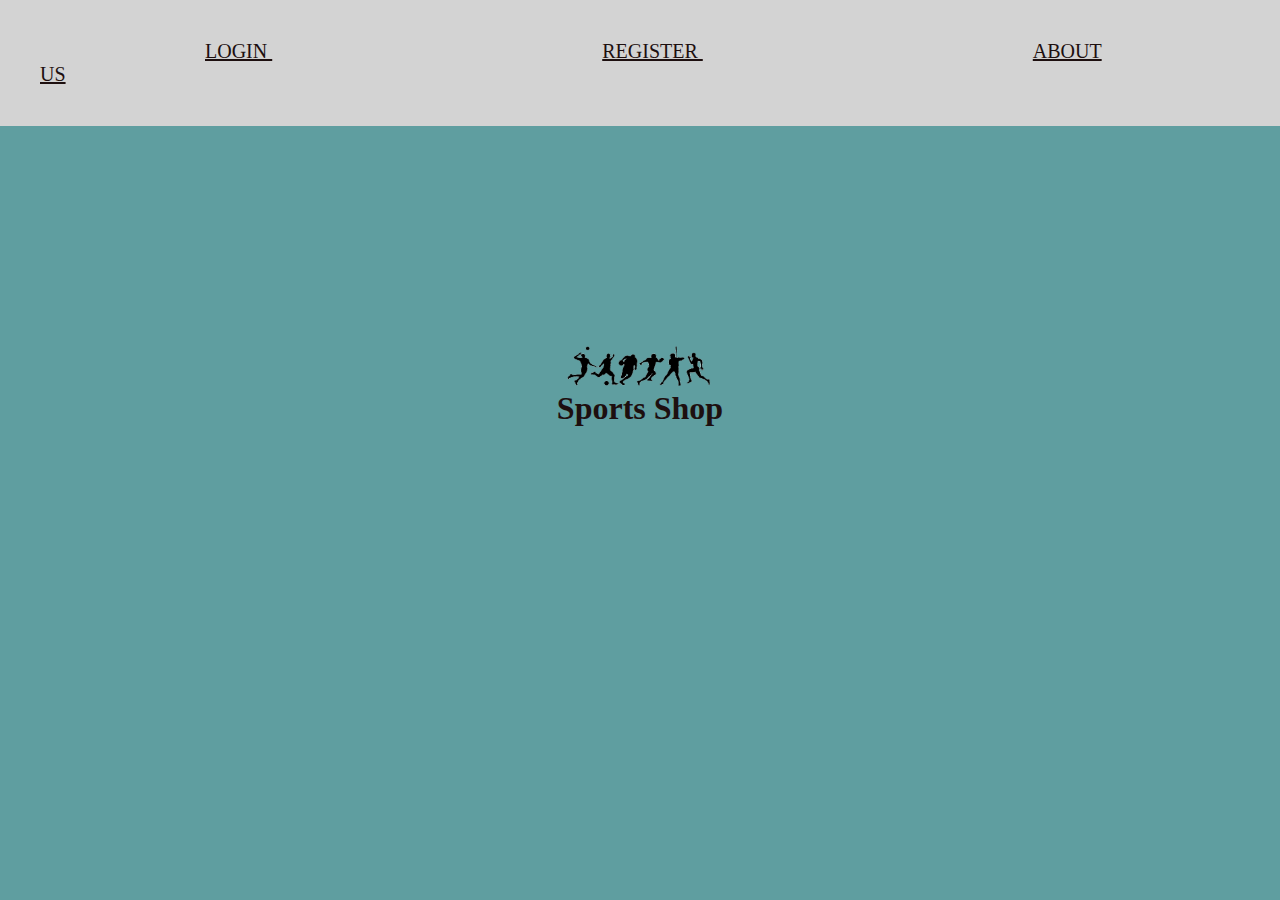
<file: index.html>
<!DOCTYPE html>
<html lang="en">

<head>
    <meta charset="UTF-8">
    <meta http-equiv="X-UA-Compatible" content="IE=edge">
    <meta name="viewport" content="width=device-width, initial-scale=1.0">
    <title>Document</title>
    <link rel="stylesheet" href="index.css">
</head>

<body>

    <div class="header1">   
        <a class="ss" href="login.html"> LOGIN </a>
        <a class="ss" href="Register.html"> REGISTER </a>
        <a class="ss" href="aboutus.html"> ABOUT US</a>

    </div>

    <div class="s">
        <img src="assets/image/logo.png" alt="Logo" style="width: 150px; height: 40px;">
        <div class="s1">
        <h1>Sports Shop</h1>
        </div>
    </div>

</body>

</html>
</file>
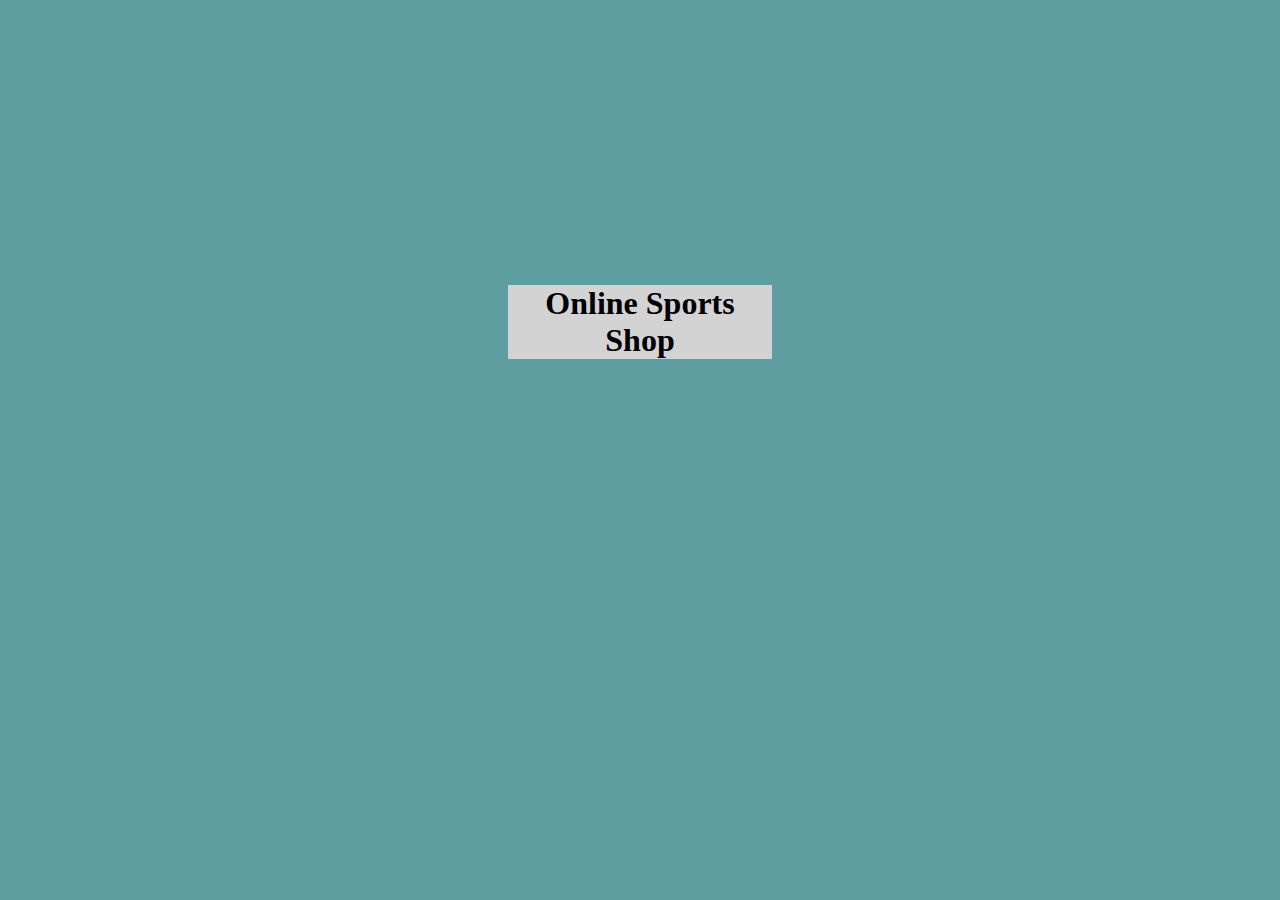
<file: aboutus.html>
<!DOCTYPE html>
<html lang="en">
<head>
    <meta charset="UTF-8">
    <meta http-equiv="X-UA-Compatible" content="IE=edge">
    <meta name="viewport" content="width=device-width, initial-scale=1.0">
    <link rel="stylesheet" href="aboutuscss.css"
    <title></title>
</head>
<body>
    
<div class="s">
     
<h1>Online Sports Shop</h1>

</div>

</body>
</html>
</file>
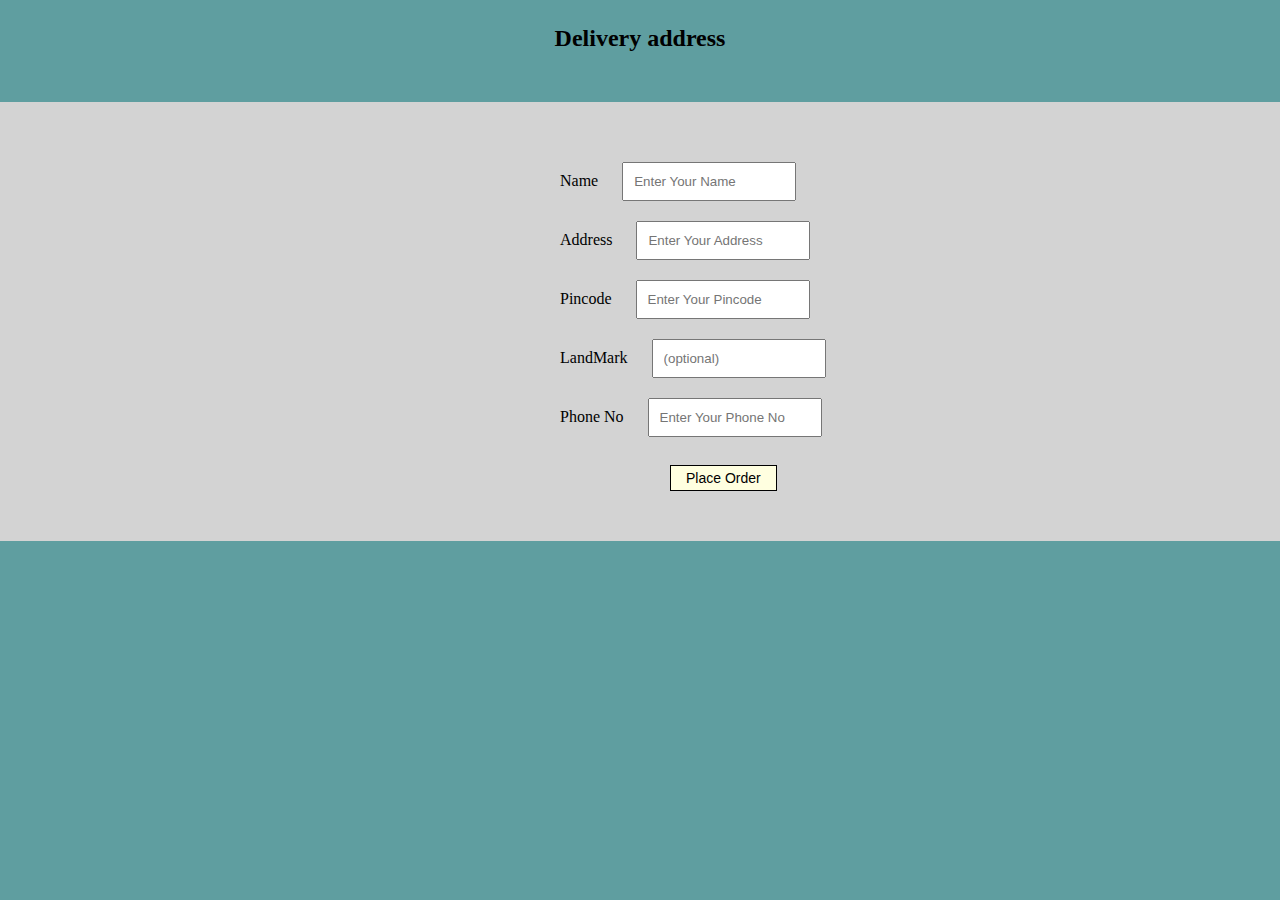
<file: address.html>
<!DOCTYPE html>
<html lang="en">

<head>
    <meta charset="UTF-8">
    <meta http-equiv="X-UA-Compatible" content="IE=edge">
    <meta name="viewport" content="width=device-width, initial-scale=1.0">
    <link rel="stylesheet" href="addresscss.css">
    <title>Document</title>
</head>

<body>

    <div class="s">
        <h2>Delivery address<h2>
    </div>

    <div class="s1">
        <form onsubmit="residential()">
            <label for="name">Name</label>
            <input type="name" id="name" name="name" placeholder="Enter Your Name">
            <br>
            <label for="address">Address</label>
            <input type="address" id="address" name="address" placeholder="Enter Your Address">
            <br>
            <label for="pincode">Pincode</label>
            <input type="pincode" id="pincode" name="pincode" placeholder="Enter Your Pincode">
            <br>
            <label for="LandMark">LandMark</label>
            <input type="landmark" id="landmark" name="landmark" placeholder="(optional)">
            <br>
            <label for="phoneno">Phone No</label>
            <input type="phoneno" id="phoneno" name="phoneno" placeholder="Enter Your Phone No" maxlength="10"
                minlength="10">
            <br>
            <br>

            <button type="submit">Place Order</button>

        </form>
    </div>

    <script>
        function residential() {
            event.preventDefault();
            const name1 = document.querySelector("#name").value;
            if (name1 == null) {
                alert("Enter Your Name")
                return false;
            }

            const address1 = document.querySelector("#address").value;
            if (address1 == "") {
                alert("Enter Your Address")
                return false;
            }
            const pincode1 = document.querySelector("#pincode").value;
            if (pincode1 == "") {
                alert("Enter Your Pincode")
                return false;
            }
            const Landmark1 = document.querySelector("#landmark").value;
            if (Landmark1 == "") {
                alert("Enter Your Landmark")
                return false;
            }
            const phoneno1 = document.querySelector("#phoneno").value;
            if (phoneno1 == "") {
                alert("Enter Your phone number")
                return false;
            }

            let userobj = {
                "name1": name1,
                "address1": address1,
                "pincode1": pincode1,
                "Landmark1": Landmark1,
                "phoneno1": phoneno1,
            };

            //console.log(userobj)
            localStorage.setItem('address', JSON.stringify(userobj));
            alert("successful");
            window.location.href = "bill.html";

        }

    </script>

</body>

</html>
</file>
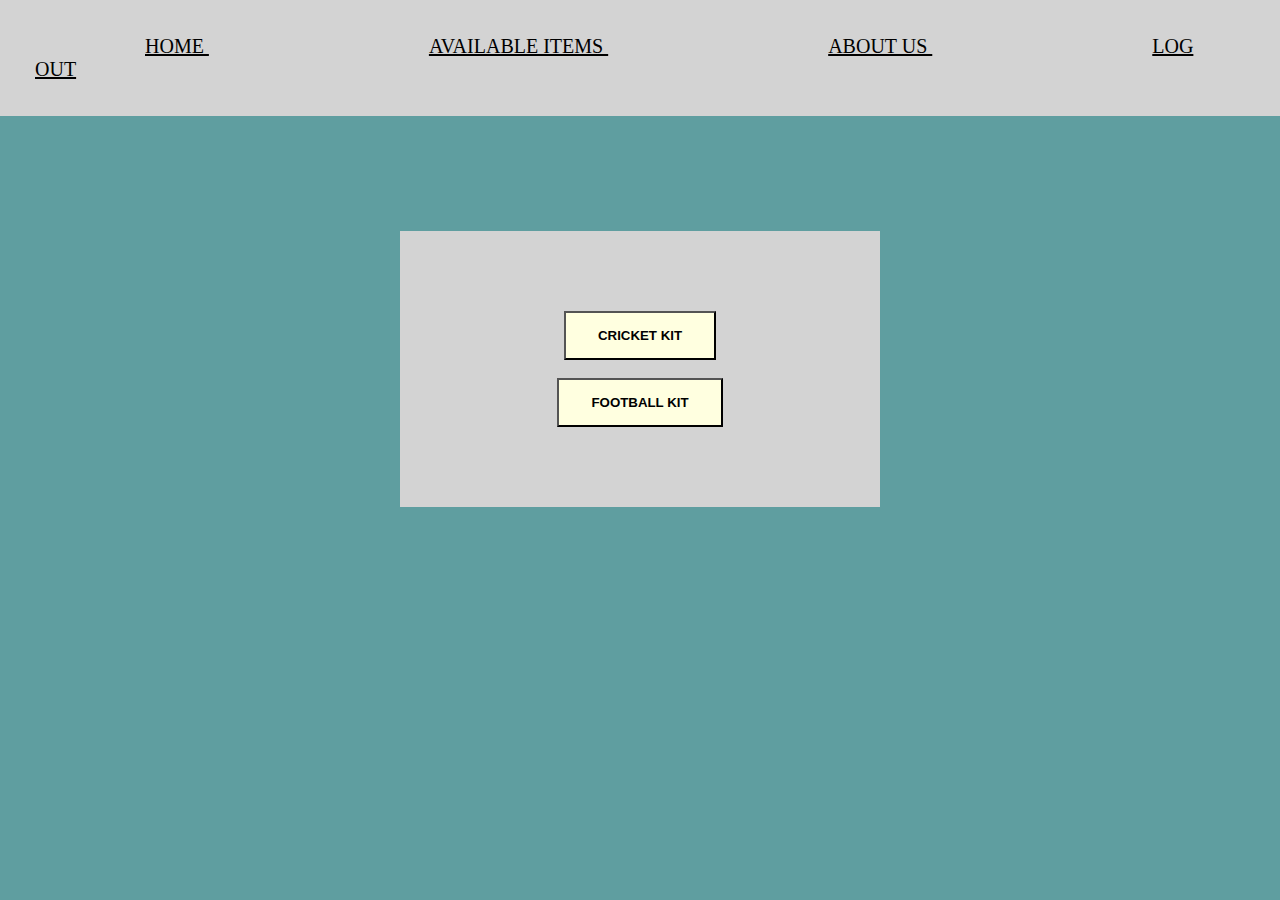
<file: Availableitems.html>
<!DOCTYPE html>
<html lang="en">

<head>
  <meta charset="UTF-8">
  <meta http-equiv="X-UA-Compatible" content="IE=edge">
  <meta name="viewport" content="width=device-width, initial-scale=1.0">
  <link rel="stylesheet" href="Availableitems.css">
  <title>Document</title>
</head>

<body>

  <header id="header"></header>

  <div class="list">

    <form action="cricket.html">
      <button class="button"><h5>CRICKET KIT</h5></button>
    </form>

    <br>

    <form action="football.html">
      <button class="button"><H5>FOOTBALL KIT </H5></button>
    </form>

    </div>


    <script src="jquery.min.js"></script>
    <script>
    $("#header").load("header.html");
    </script>

</body>

</html>
</file>
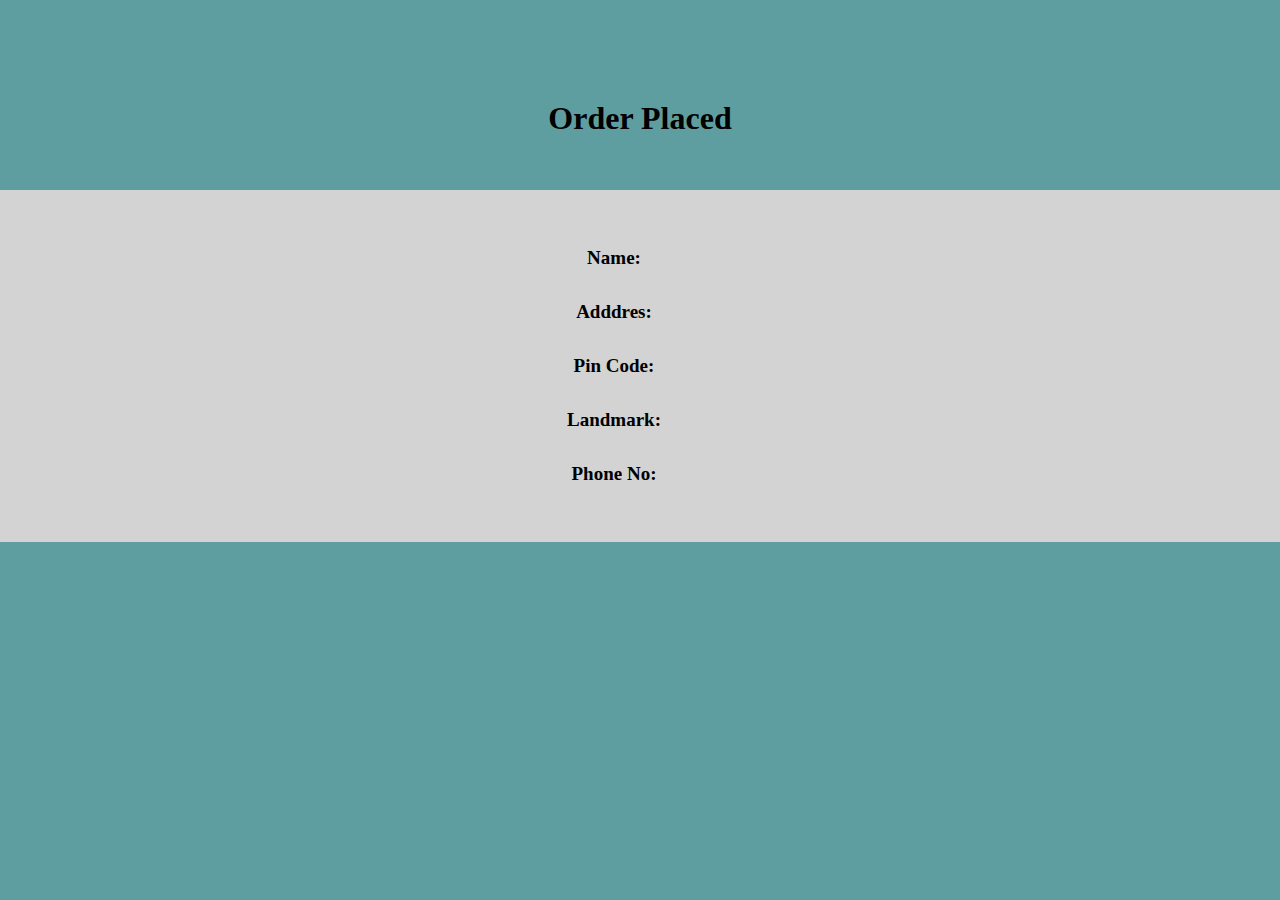
<file: bill.html>
<!DOCTYPE html>
<html lang="en">

<head>
    <meta charset="UTF-8">
    <meta http-equiv="X-UA-Compatible" content="IE=edge">
    <meta name="viewport" content="width=device-width, initial-scale=1.0">
    <link rel="stylesheet" href="billcss.css">
    <title>Document</title>
</head>

<body>

    <h1> Order Placed </h1>
    
    <div class="table">
    <table>
        <caption></caption>
        <tr>
            <th scope="row"> Name:</th>
            <td id="name"></td>
        </tr>
        <tr>
            <th scope="row"> Adddres:</th>
            <td id="address"></td>
        </tr>
        <tr>
            <th scope="row"> Pin Code:</th>
            <td id="pincode"></td>
        </tr>
        <tr>
            <th scope="row"> Landmark:</th>
            <td id="Landmark"></td>
        </tr>
        <tr>
            <th scope="row"> Phone No:</th>
            <td id="phoneno"></td>
        </tr>
        </table>
        </div>


    <script>

        let addressFile = JSON.parse(localStorage.getItem('address'));
       // console.log(addressFile);

        document.querySelector("#name").innerHTML = addressFile.name1;
        document.querySelector("#address").innerHTML = addressFile.address1;
        document.querySelector("#pincode").innerHTML = addressFile.pincode1;
        document.querySelector("#Landmark").innerHTML = addressFile.Landmark1;
        document.querySelector("#phoneno").innerHTML = addressFile.phoneno1;

    </script>

</body>

</html>
</file>
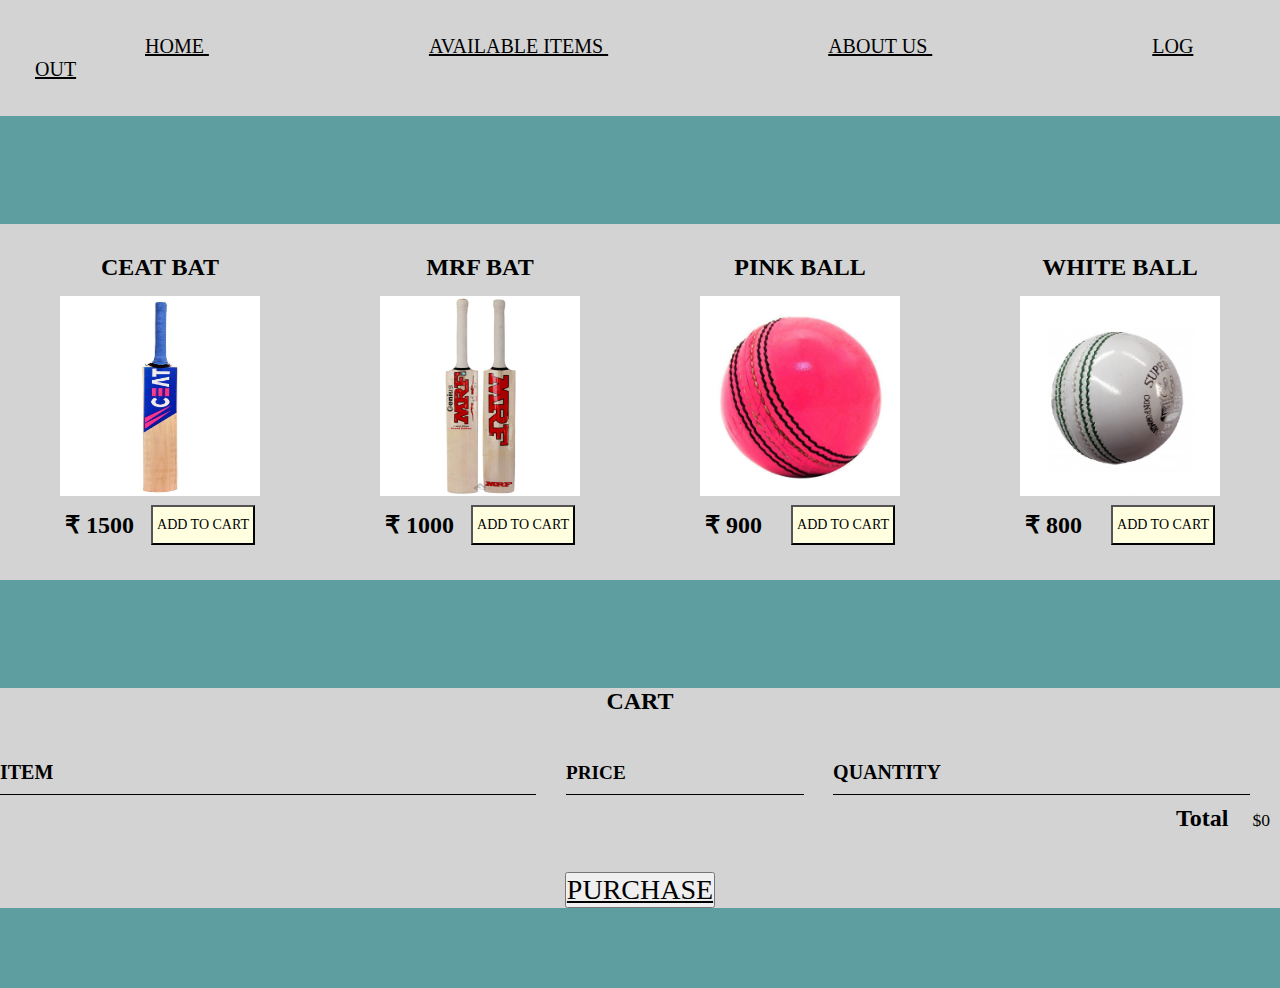
<file: cricket.html>
<!DOCTYPE html>
<html lang="en">
<head>
    <meta charset="UTF-8">
    <meta http-equiv="X-UA-Compatible" content="IE=edge">
    <meta name="viewport" content="width=device-width, initial-scale=1.0">
    <title>Document</title>
    <link rel="stylesheet" href="cricketcss.css">
    <script src="cricket.js" async></script>
</head>

<body>

    <header id="header"></header><br><br><br><br><br><br>
   
    <div class="topcart">
    <section class="container content-section">
        <div class="shop-items">
            <div class="shop-item">
                <span class="shop-item-title">CEAT BAT</span>
                <img class="shop-item-image" src="assets/image/pbat.jpg" alt="Ceat bat">
                <div class="shop-item-details">
                    <span class="shop-item-price"><h2>₹ 1500</h2></span>
                    <button class="button" type="button">ADD TO CART</button>
                </div>
            </div>

            <div class="shop-item">
                <span class="shop-item-title">MRF BAT</span>
                <img class="shop-item-image" src="assets/image/pbat2.jpg" alt="MRF bat">
                <div class="shop-item-details">
                    <span class="shop-item-price"><h2>₹ 1000</h2></span>
                    <button class="button" type="button">ADD TO CART</button>
                </div>
            </div>

            <div class="shop-item">
                <span class="shop-item-title">PINK BALL</span>
                <img class="shop-item-image" src="assets/image/pball1.jpg" alt="Pink ball"> 
                <div class="shop-item-details">
                    <span class="shop-item-price"><h2>₹ 900</h2></span>
                    <button class="button" type="button">ADD TO CART</button>
                </div>
            </div>

            <div class="shop-item">
                <span class="shop-item-title">WHITE BALL</span>
                <img class="shop-item-image" src="assets/image/pball2.jpg" alt="White ball">
                <div class="shop-item-details">
                    <span class="shop-item-price"><h2>₹ 800</h2></span>
                    <button class="button" type="button">ADD TO CART</button>
                </div>
            </div>

        </div>
    </section>
    </div> <br><br><br><br><br><br>
    <div class="cartsection">
    <section class="container content-section">
        <h2 class="section-header">CART</h2><br><br>
        <div class="cart-row">
            <span class="cart-item cart-header cart-column">ITEM</span>
            <span class="cart-price cart-header cart-column">PRICE</span>
            <span class="cart-quantity cart-header cart-column">QUANTITY</span>
        </div>
        <div class="cart-items">
        </div>
        <div class="cart-total">
            <strong class="cart-total-title">Total</strong>
            <span class="cart-total-price">$0</span>
        </div>
       <a href = "payment.html"> <button class="btn btn-primary btn-purchase" type="button">PURCHASE</button> </a>
    </section>
   </div>

   <script src="jquery.min.js"></script>
   <script>
         $("#header").load("header.html");
   </script>

</body>
</html>
</file>
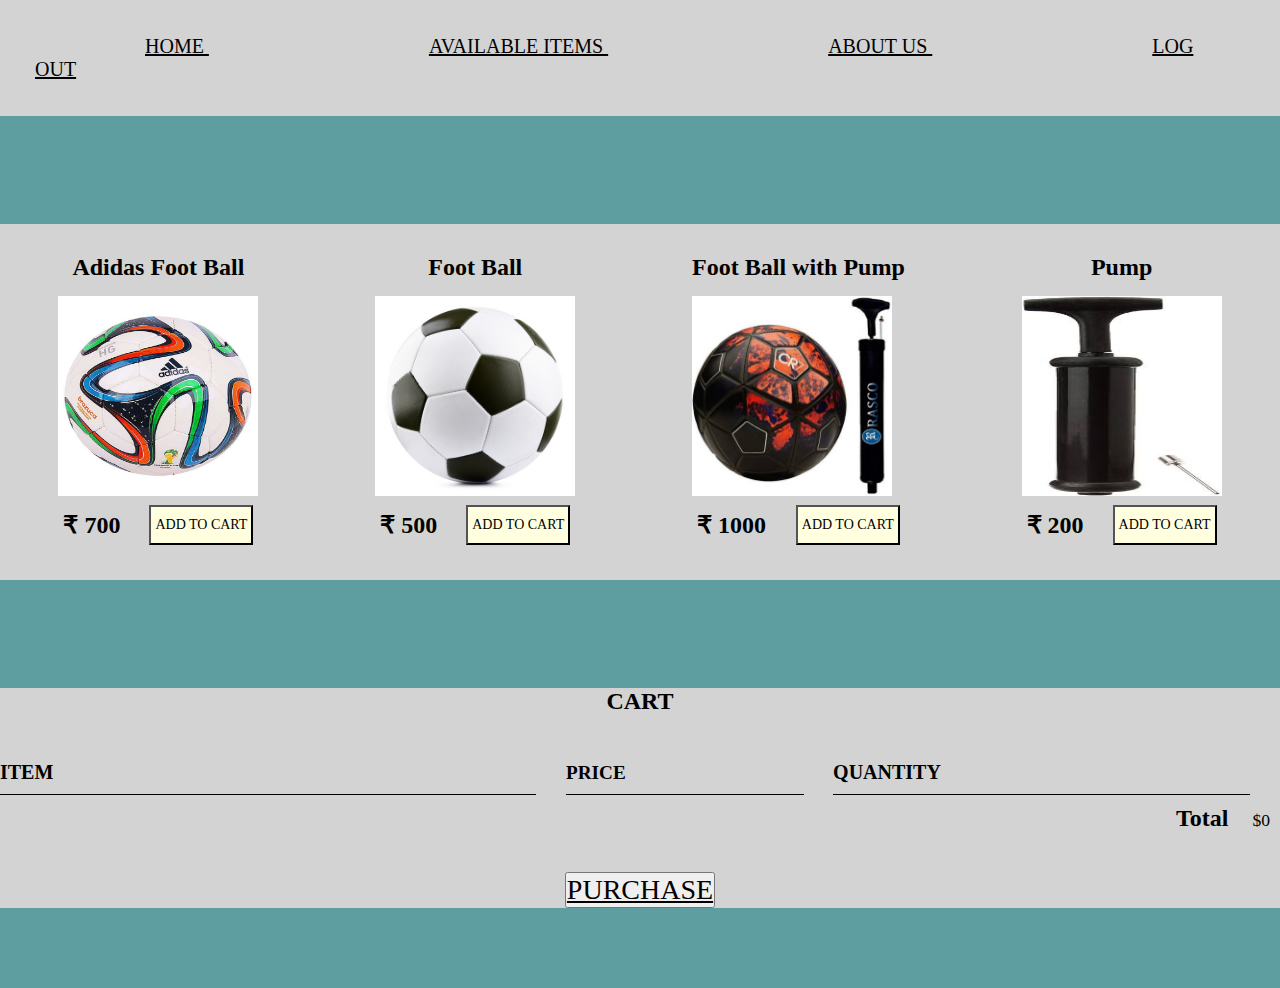
<file: Football.html>
<!DOCTYPE html>
<html lang="en">
<head>
    <meta charset="UTF-8">
    <meta http-equiv="X-UA-Compatible" content="IE=edge">
    <meta name="viewport" content="width=device-width, initial-scale=1.0">
    <title>Document</title>
    <link rel="stylesheet" href="cricketcss.css">
    <script src="football.js" async></script>
</head>
<body>

    <header id="header"></header><br><br><br><br><br><br>
   
    <div class="topcart">
    <section class="container content-section">
        <div class="shop-items">
            <div class="shop-item">
                <span class="shop-item-title">Adidas Foot Ball</span>
                <img class="shop-item-image" src="assets/image/football1.jpg" alt="Foot ball">
                <div class="shop-item-details">
                    <span class="shop-item-price"><h2>₹ 700</h2></span>
                    <button class="button" type="button">ADD TO CART</button>
                </div>
            </div>

            <div class="shop-item">
                <span class="shop-item-title">Foot Ball</span>
                <img class="shop-item-image" src="assets/image/football2.jpg" alt="Foot ball">
                <div class="shop-item-details">
                    <span class="shop-item-price"><h2>₹ 500</h2></span>
                    <button class="button" type="button">ADD TO CART</button>
                </div>
            </div>

            <div class="shop-item">
                <span class="shop-item-title">Foot Ball with Pump</span>
                <img class="shop-item-image" src="assets/image/footballpump.jpeg" alt="Foot ball">
                <div class="shop-item-details">
                    <span class="shop-item-price"><h2>₹ 1000</h2></span>
                    <button class="button" type="button">ADD TO CART</button>
                </div>
            </div>

            <div class="shop-item">
                <span class="shop-item-title">Pump</span>
                <img class="shop-item-image" src="assets/image/pump.jpeg" alt="Foot ball">
                <div class="shop-item-details">
                    <span class="shop-item-price"><h2>₹ 200</h2></span>
                    <button class="button" type="button">ADD TO CART</button>
                </div>
            </div>

        </div>
    </section>
    </div> <br><br><br><br><br><br>
    <div class="cartsection">
    <section class="container content-section">
        <h2 class="section-header">CART</h2><br><br>
        <div class="cart-row">
            <span class="cart-item cart-header cart-column">ITEM</span>
            <span class="cart-price cart-header cart-column">PRICE</span>
            <span class="cart-quantity cart-header cart-column">QUANTITY</span>
        </div>
        <div class="cart-items">
        </div>
        <div class="cart-total">
            <strong class="cart-total-title">Total</strong>
            <span class="cart-total-price">$0</span>
        </div>
       <a href="payment.html"> <button class="btn btn-primary btn-purchase" type="button">PURCHASE</button></a>
    </section>
   </div>

   <script src="jquery.min.js"></script>
   <script>
         $("#header").load("header.html");
   </script>

</body>
</html>
</file>
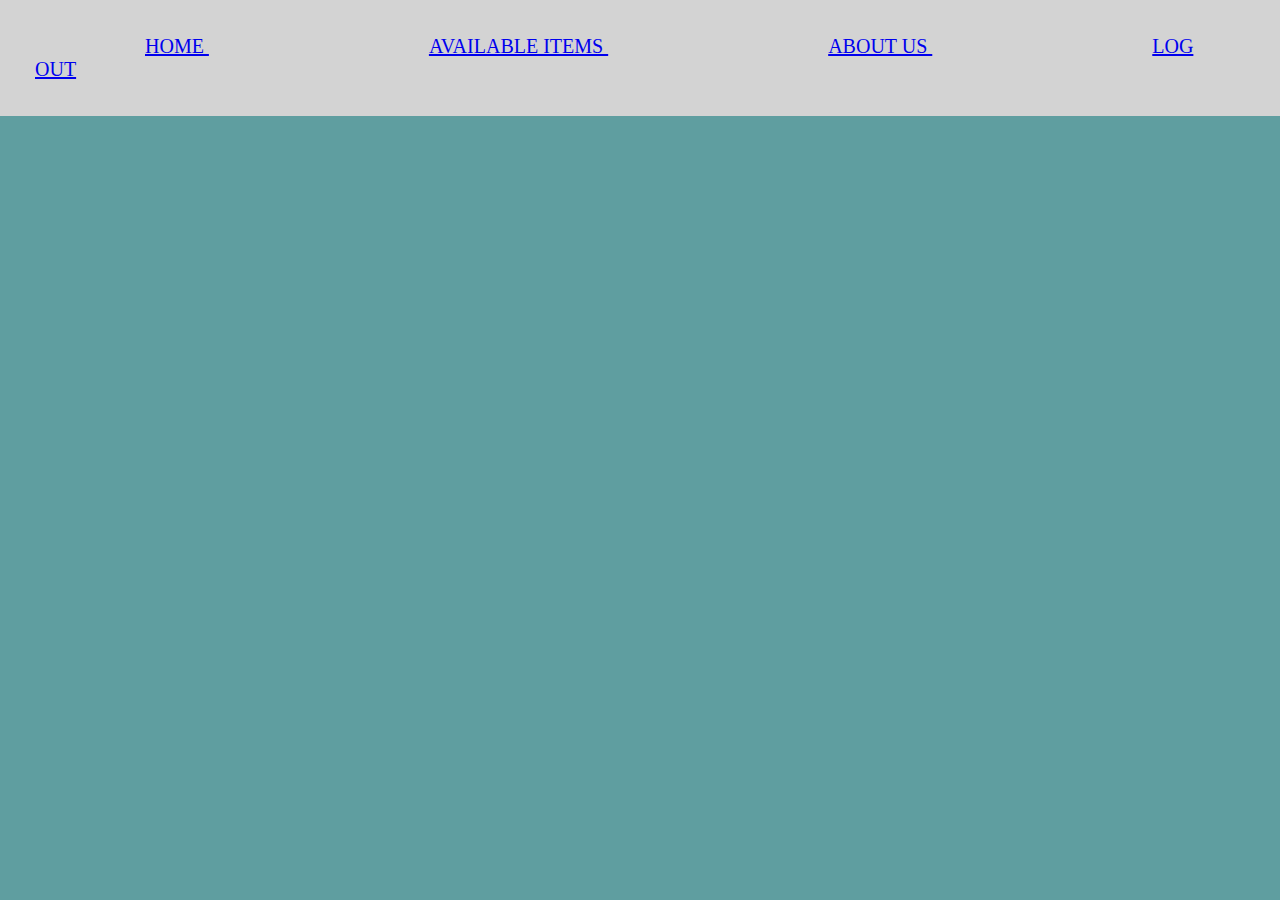
<file: header.html>
<!DOCTYPE html>
<html lang="en">
<head>
    <meta charset="UTF-8">
    <meta http-equiv="X-UA-Compatible" content="IE=edge">
    <meta name="viewport" content="width=device-width, initial-scale=1.0">
    <title>Document</title>
    <link rel="stylesheet" href="header.css">
</head>
<body>
    
    <div class="header1">
        <a class="so" href="home.html"> HOME </a>
        <a class="so" href="Availableitems.html"> AVAILABLE ITEMS </a>
        <a class="so" href="aboutus.html"> ABOUT US </a>
        <a class="so" href="index.html"> LOG OUT </a>
        
</div>

</body>
</html>
</file>
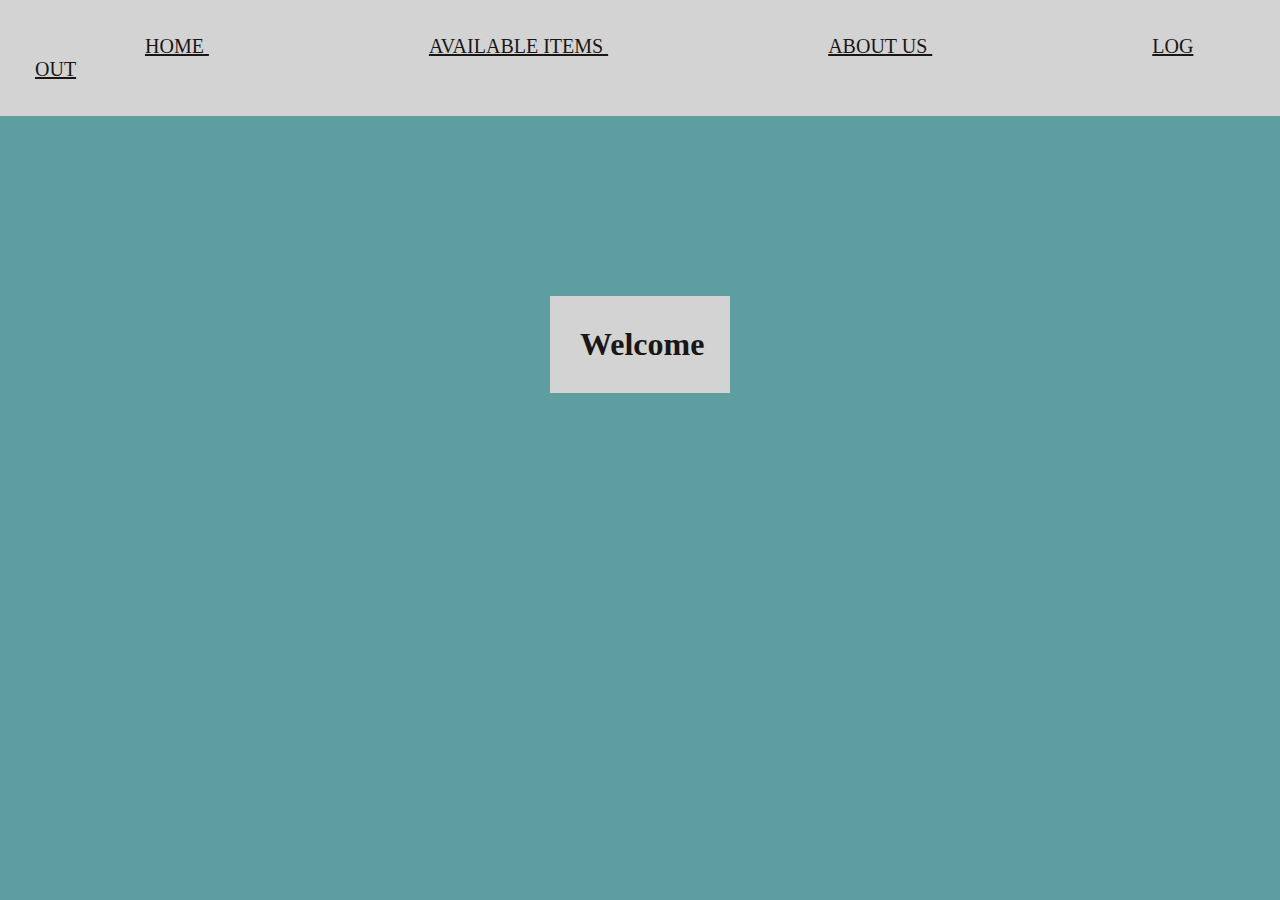
<file: home.html>
<!DOCTYPE html>
<html lang="en">

<head>
    <meta charset="UTF-8">
    <meta http-equiv="X-UA-Compatible" content="IE=edge">
    <meta name="viewport" content="width=device-width, initial-scale=1.0">
    <title>Document</title>
    <link rel="stylesheet" href="home.css">
</head>

<body>

    <header id="header"></header>
    
    <div class="sok">
    <h1>Welcome<header id="username"></header></h1>
    </div>

    <script src="jquery.min.js"></script>
    <script>
        $("#header").load("header.html");
    </script>

    <script>
        let user_details = JSON.parse(localStorage.getItem('user'));
        console.log(user_details);
        document.querySelector("#username").innerHTML = user_details.username;
    </script>

</body>

</html>
</file>
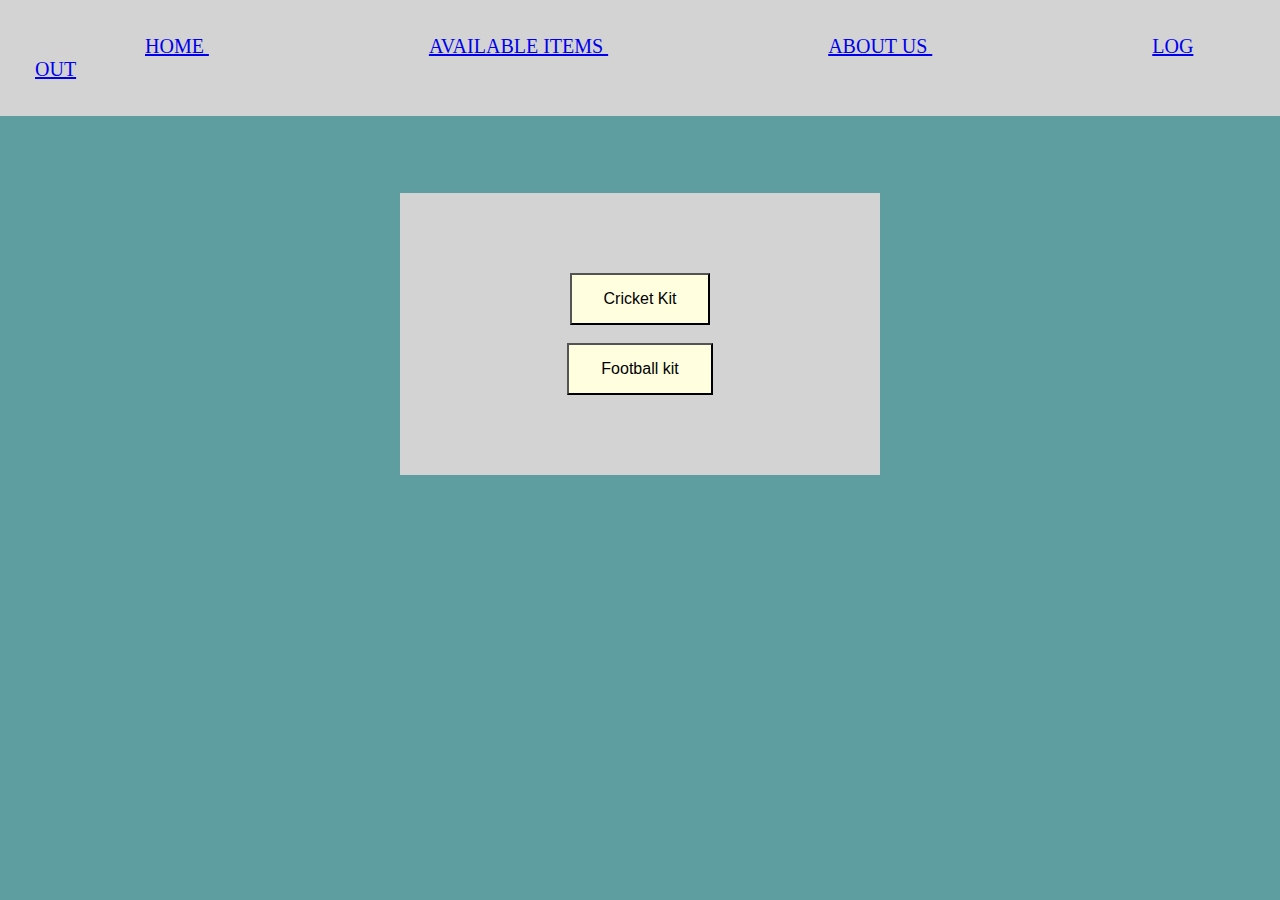
<file: listTask.html>
<!DOCTYPE html>
<html lang="en">

<head>
  <meta charset="UTF-8">
  <meta http-equiv="X-UA-Compatible" content="IE=edge">
  <meta name="viewport" content="width=device-width, initial-scale=1.0">
  <link rel="stylesheet" href="listTaskcss.css">
  <title>Document</title>
</head>

<body>

  <header id="header"></header>

  <div class="list">

    <form action="cricket.html">
      <button class="button">Cricket Kit</button>
    </form>

    <br>

    <form action="football.html">
      <button class="button">Football kit</button>
    </form>

    </div>


    <script src="jquery.min.js"></script>
    <script>
    $("#header").load("header.html");
    </script>

</body>

</html>
</file>
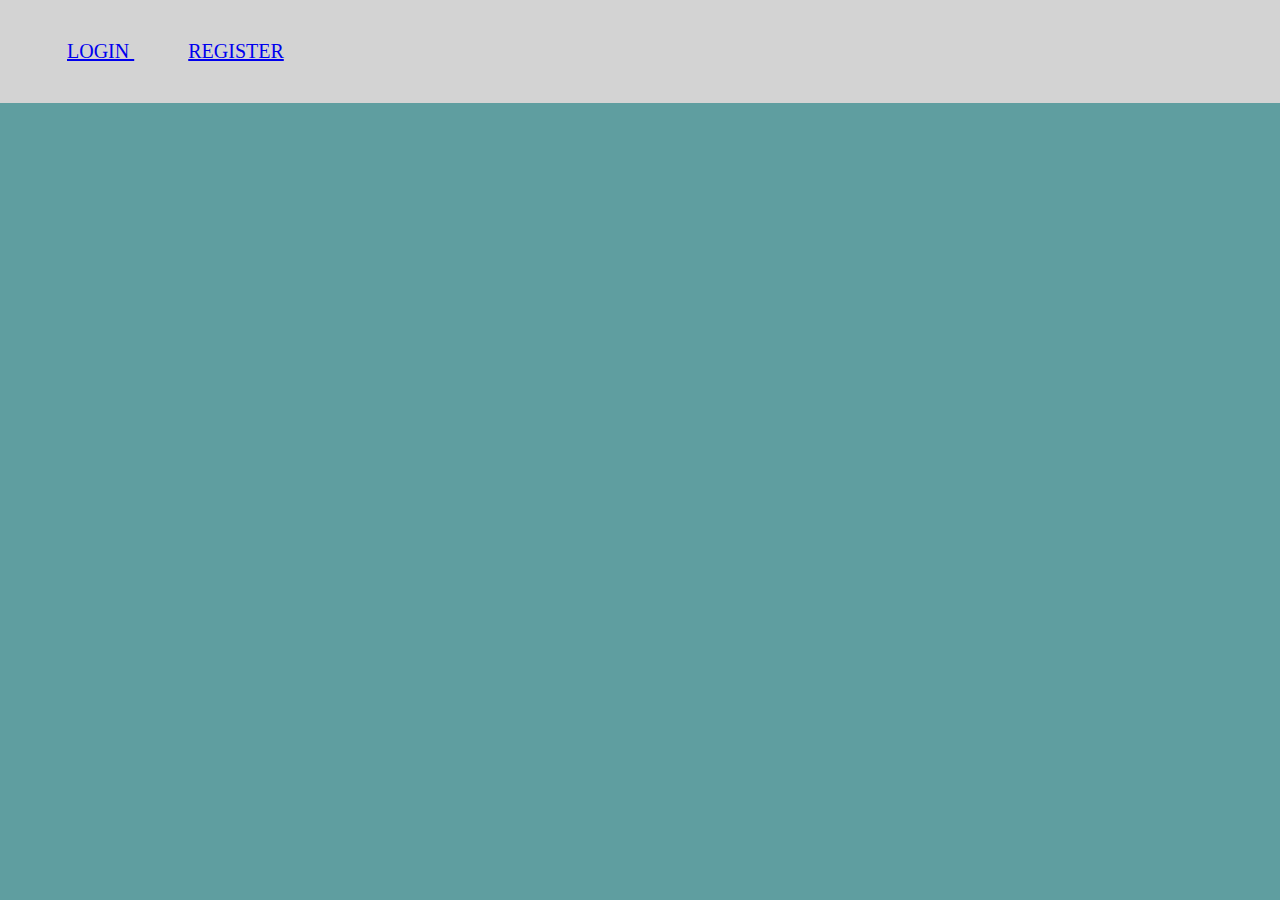
<file: LoginRegisterpage.html>
<!DOCTYPE html>
<html lang="en">

<head>
    <meta charset="UTF-8">
    <meta http-equiv="X-UA-Compatible" content="IE=edge">
    <meta name="viewport" content="width=device-width, initial-scale=1.0">
    <title>Document</title>
    <link rel="stylesheet" href="Loginregisterpage.css">
</head>

<body>

    <div class="header1">

        <a class="so" href="login.html"> LOGIN </a>
        <a class="so" href="Register.html"> REGISTER </a>

    </div>

</body>

</html>
</file>
<file: index.css>
*{
  padding: 0;
    margin: 0;
      box-sizing: border-box;
      color: #1d0f0f;  
  }

  .header1 {
          padding: 40px;
          background: lightgray;
          font-size: 20px;
           }
 
  body{
    background-color: cadetblue;
  }
  
  .ss{
    padding:165px;
    text-align: center;
    
  }

  .s{
    text-align: center;
    margin-top: 220px;
    color: rgb(15, 14, 14);
  }
</file>
<file: aboutuscss.css>
body{
    background-color: cadetblue;
}

.s{
    background-color: lightgray;
    text-align: center;
    margin-left: 500px;
    margin-right: 500px;
    margin-top: 285px;
}
</file>
<file: addresscss.css>
*
{
  margin: 0;
  padding: 0;
}

.s1{
    background-color: lightgray;
    margin-top: 50px;
    padding: 50px;
    padding-left: 550px;
}

.s1 input{
padding: 10px;
}

.s1 label{
    padding: 10px;
}

.s1 input{
    margin: 10px;
    width: 150px;
    }


.s{
    text-align: center;
    padding-top: 25px;
}

body{
    background-color: cadetblue;
  }

button{
    background-color : lightyellow ;
    color: black;
    border: 1px solid black;
    padding: 4px 15px;
    text-align: center;
    display: inline-block;
    font-size: 14px;
    margin-left:120px;
}
</file>
<file: Availableitems.css>
*{
  margin: 0;
  padding: 0;
  color: black;
}

.list{
    border: 1px;
    margin-top: 115px;
    text-align: center;
    margin-left: 400px;
    margin-right: 400px;
     }
          
body{
    background-color: lightgray;
   } 
              
.list button{
    background-color : lightyellow ;
    color: black;
    border: 1px solid : black;
    padding: 15px 32px;
    text-align: center;
    display: inline-block;
    font-size: 16px 
            }
          
.list button:hover {
    opacity: 0.7;
            }        

 body{
      background-color: cadetblue;
}

.list{
    background-color: lightgray;
    padding: 80px;
}

.header{
    text-align: center;
    padding-top: 70px;
}
</file>
<file: billcss.css>
*{
  margin: 0;
  padding: 0;
}

body{
    background-color: cadetblue;
}

.table{
  padding: 40px;
  padding-left: 550px;
  background-color: lightgray;
  margin-top: 53px;
}

th,td{
  padding: 15px;
  font-size: 19px;
  }

h1{
  text-align: center;
  margin-top: 100px;
}
</file>
<file: cricketcss.css>
* {
    box-sizing: border-box;
    font-family: Raleway;
    color: black;
  }
  
  html, body {
    margin: 0;
    padding: 0;
    min-height: 100%;
  }
  
  
  .shop-item {
    margin: 30px;
  }
  
  .shop-item-title {
    display: block;
    width: 100%;
    text-align: center;
    font-weight: bold;
    font-size: 1.5em;
    color : black;
    margin-bottom: 15px;
  }
  
  .shop-item-image {
    height: 200px;
    width: 200px;
  }
  
  .shop-item-details {
    display: flex;
    align-items: center;
    padding: 5px;
  }
  
  .shop-item-price {
    flex-grow: 1;
    color: black;
  }
  
  .shop-items {
    display: flex;
    flex-wrap: wrap;
    justify-content: space-around;
  }
  
  .cart-header {
    font-weight: bold;
    font-size: 1.25em;
    color: black;
  }
  
  .cart-column {
    display: flex;
    align-items: center;
    border-bottom: 1px solid black;
    margin-right: 1.5em;
    padding-bottom: 10px;
    margin-top: 10px;
  }
  
  .cart-row {
    display: flex;
  }
  
  .cart-item {
    width: 45%;
  }
  
  .cart-price {
    width: 20%;
    font-size: 1.2em;
    color:black;
  }
  
  .cart-quantity {
    width: 35%;
  }
  
  .cart-item-title {
    color: black;
    margin-left: .5em;
    font-size: 1.2em;
  }
  
  .cart-item-image {
    width: 75px;
    height: auto;
    border-radius: 10px;
  }
  
  .btn-danger {
    color: black;
    background-color: #EB5757;
    border: none;
    border-radius: .3em;
    font-weight: bold;
  }
  
  .btn-danger:hover {
    background-color: #CC4C4C;
  }
  
  .cart-quantity-input {
    height: 34px;
    width: 50px;
    border-radius: 5px;
    border: 1px solid #56CCF2;
    background-color: #eee;
    color: #333;
    padding: 0;
    text-align: center;
    font-size: 1.2em;
    margin-right: 25px;
  }
  
  .cart-row:last-child {
    border-bottom: 1px solid black;
  }
  
  .cart-row:last-child .cart-column {
    border: none;
  }
  
  .cart-total {
    text-align: end;
    margin-top: 10px;
    margin-right: 10px;
  }
  
  .cart-total-title {
    font-weight: bold;
    font-size: 1.5em;
    color: black;
    margin-right: 20px;
  }
  
  .cart-total-price {
    color : black;
    font-size: 1.1em;
  }
  
  .btn-purchase {
    display: block;
    margin: 40px auto 80px auto;
    font-size: 1.75em;
    color: black;
  }
  
  body{
    background-color:cadetblue;;
  }
  
  .section-header{
    color: black;
    text-align: center;
  }
  
  .cartsection{
    background-color: lightgrey;
  }
  
  .topcart{
    background-color: lightgrey;
  }
  
  .button{
    background-color : lightyellow ;
    color: black;
    border: 1px solid : black;
    padding: 10px 4px;
    text-align: center;
    display: inline-block;
    font-size: 14px;
    margin-left:5px;
  }
</file>
<file: header.css>
*{
    margin: 0;
    padding: 0;
  }
  
  .so button{
          background-color :rgba(53, 107, 177, 0.527);
          color: white;
          border: 1px solid rgb(250, 247, 247);
          padding: 15px 32px;
          text-align: center;
          font-size: 16px
      }  
  
  .header1 {
          padding: 35px;
          text-align: inline-block;
         /* border: 4px solid rgb(167, 117, 117);*/
          background: lightgray;
          color:red;
          font-size: 20px;
           }

  
  body{
    background-color: cadetblue;
  }
  
  .so{
    padding:110px;
    text-align: center;
    font-family: Cambria, Cochin, Georgia, Times, 'Times New Roman', serif;
  }
</file>
<file: home.css>
*{
  margin: 0;
    box-sizing: border-box;
    color:rgb(26, 22, 22);
  padding: 0;
}

h1{
    color: white;
    text-align: center;
    padding-top: 200px;
}

.sok{
  background-color: lightgrey;
  margin: 180px;
  margin-left: 550px;
  margin-right: 550px;
}

.sok h1{
  color: rgb(26, 22, 22);
  padding: 30px;
  
}
</file>
<file: listTaskcss.css>
*{
  margin: 0;
  padding: 0;
}

.list{
    border: 1px;
    margin-top: 77px;
    text-align: center;
    margin-left: 400px;
    margin-right: 400px;
     }
          
body{
    background-color: lightgray;
   } 
              
.list button{
    background-color : lightyellow ;
    color: black;
    border: 1px solid : black;
    padding: 15px 32px;
    text-align: center;
    display: inline-block;
    font-size: 16px 
            }
          
.list button:hover {
    opacity: 0.7;
            }        

 body{
      background-color: cadetblue;
}

.list{
    background-color: lightgray;
    padding: 80px;
}

.header{
    text-align: center;
    padding-top: 70px;
}
</file>
<file: Loginregisterpage.css>
*{
    margin: 0;
    padding: 0;
  }
  
  .header1 {
          padding: 40px;
          background: lightgray;
          color:red;
          font-size: 20px;
           }
 
  body{
    background-color: cadetblue;
  }
  
  .so{
    padding:27px;
    text-align: center;
    font-family: Cambria, Cochin, Georgia, Times, 'Times New Roman', serif;
  }
</file>
